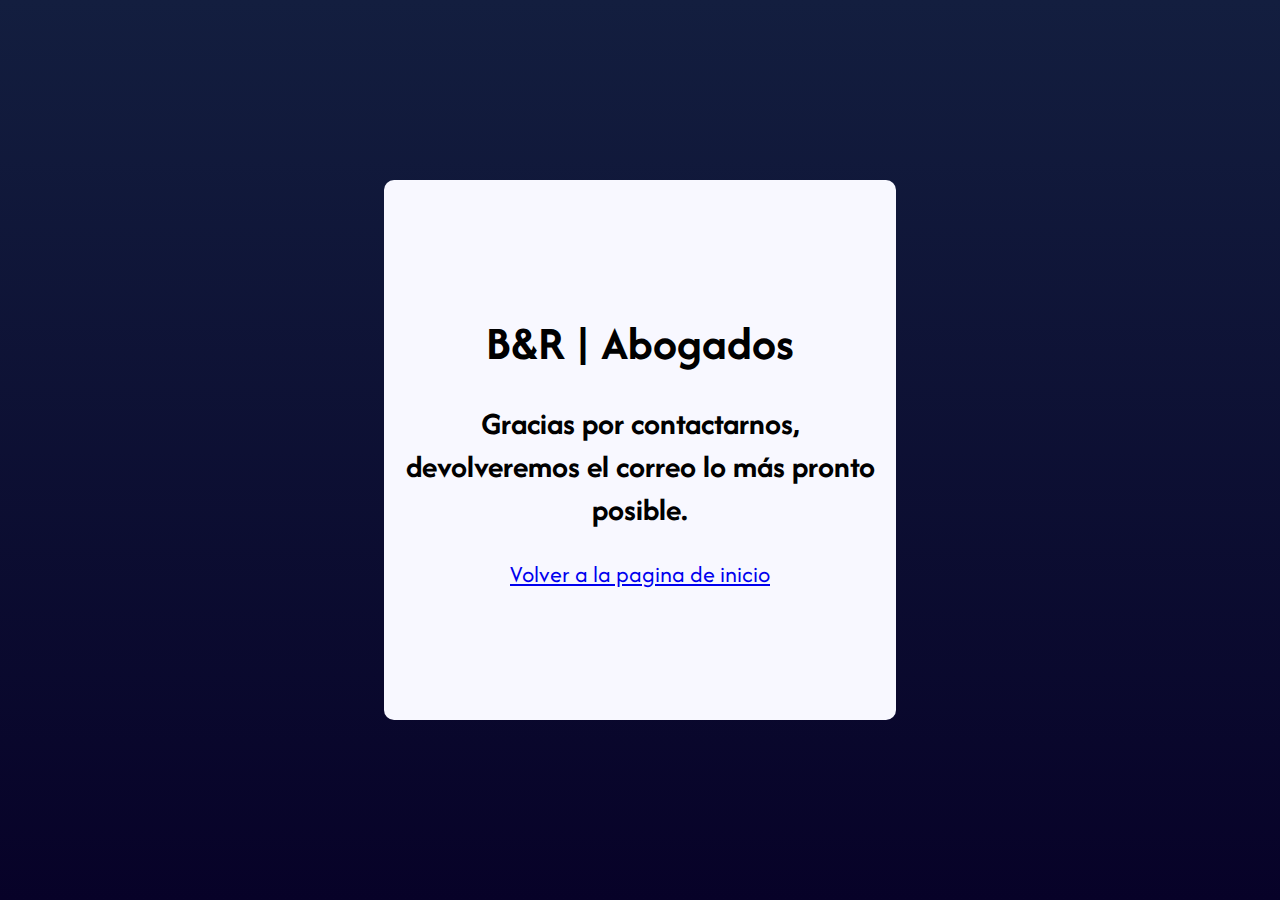
<file: thanks.html>
<!DOCTYPE html>
<html lang="es">
<head>
    <meta charset="UTF-8">
    <meta name="viewport" content="width=device-width, initial-scale=1.0">
    <link rel="stylesheet" href="thanks.css">
    <link rel="stylesheet" href="https://cdnjs.cloudflare.com/ajax/libs/font-awesome/6.7.2/css/all.min.css" integrity="sha512-Evv84Mr4kqVGRNSgIGL/F/aIDqQb7xQ2vcrdIwxfjThSH8CSR7PBEakCr51Ck+w+/U6swU2Im1vVX0SVk9ABhg==" crossorigin="anonymous" referrerpolicy="no-referrer" />
    <title>B&R | Abogados</title>
</head>
<body>
    <main>
        <h1>B&R | Abogados</h1>
        <h2>Gracias por contactarnos, devolveremos el correo lo más pronto posible.</h2>
        <a href="index.html">Volver a la pagina de inicio</a>
    </main>
</body>
</html>
</file>
<file: thanks.css>
@import url("https://fonts.googleapis.com/css2?family=Afacad:ital,wght@0,400..700;1,400..700&family=Intel+One+Mono:ital,wght@0,300..700;1,300..700&family=Montserrat:ital,wght@0,100..900;1,100..900&display=swap");
*{
    margin: 0;
    padding: 0;
    box-sizing: border-box;
    font-family: 'Afacad';
}
body{
    display: flex;
    justify-content: center;
    align-items: center;
    flex-direction: column;
    background: linear-gradient(to top, #070228, #131e3f);
    height: 100vh;
    width: 100vw;
}
main{
    background-color: ghostwhite;
    padding: 20px;
    border-radius: 10px;
    height: 60%;
    width: 40%;
    display: flex;
    justify-content: center;
    align-items: center;
    flex-direction: column;
    flex-wrap: wrap;
    text-align: center;
}
h1{
    font-size: 3em;
    margin-bottom: 3vh;
}
h2{
    font-size: 2em;
    margin-bottom: 3vh;
}
a{
    font-size: 1.5em;
}
</file>
